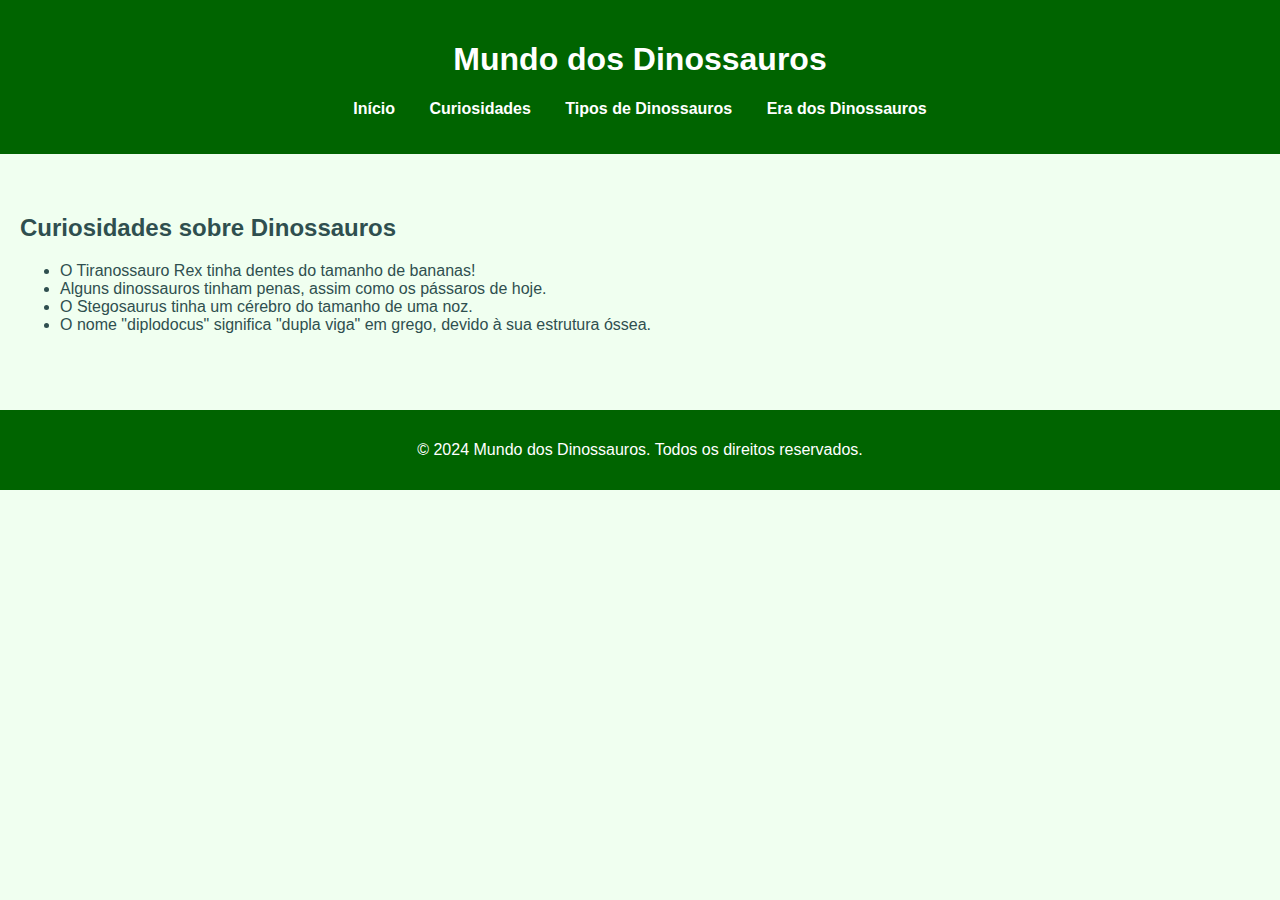
<file: curiosidades.html>
<!DOCTYPE html>
<html lang="pt-BR">
<head>
    <meta charset="UTF-8">
    <meta name="viewport" content="width=device-width, initial-scale=1.0">
    <title>Curiosidades sobre Dinossauros</title>
    <link rel="stylesheet" href="styles.css">
</head>
<body>
    <header>
        <h1>Mundo dos Dinossauros</h1>
        <nav>
            <ul>
                <li><a href="index.html">Início</a></li>
                <li><a href="curiosidades.html">Curiosidades</a></li>
                <li><a href="tipos.html">Tipos de Dinossauros</a></li>
                <li><a href="era.html">Era dos Dinossauros</a></li>
            </ul>
        </nav>
    </header>

    <main>
        <section>
            <h2>Curiosidades sobre Dinossauros</h2>
            <ul>
                <li>O Tiranossauro Rex tinha dentes do tamanho de bananas!</li>
                <li>Alguns dinossauros tinham penas, assim como os pássaros de hoje.</li>
                <li>O Stegosaurus tinha um cérebro do tamanho de uma noz.</li>
                <li>O nome "diplodocus" significa "dupla viga" em grego, devido à sua estrutura óssea.</li>
            </ul>
        </section>
    </main>

    <footer>
        <p>&copy; 2024 Mundo dos Dinossauros. Todos os direitos reservados.</p>
    </footer>
</body>
</html>
</file>
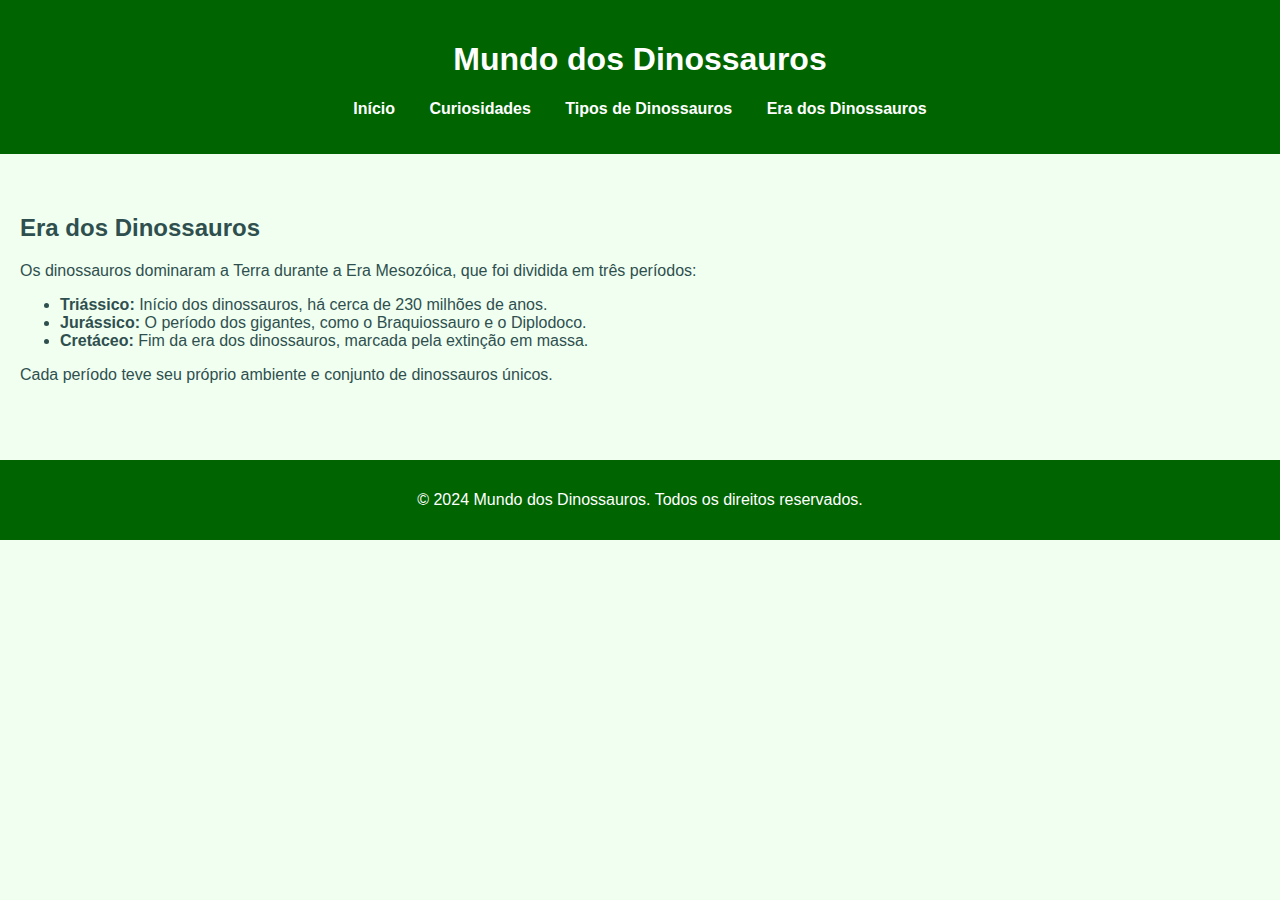
<file: era.html>
<!DOCTYPE html>
<html lang="pt-BR">
<head>
    <meta charset="UTF-8">
    <meta name="viewport" content="width=device-width, initial-scale=1.0">
    <title>Era dos Dinossauros</title>
    <link rel="stylesheet" href="styles.css">
</head>
<body>
    <header>
        <h1>Mundo dos Dinossauros</h1>
        <nav>
            <ul>
                <li><a href="index.html">Início</a></li>
                <li><a href="curiosidades.html">Curiosidades</a></li>
                <li><a href="tipos.html">Tipos de Dinossauros</a></li>
                <li><a href="era.html">Era dos Dinossauros</a></li>
            </ul>
        </nav>
    </header>

    <main>
        <section>
            <h2>Era dos Dinossauros</h2>
            <p>Os dinossauros dominaram a Terra durante a Era Mesozóica, que foi dividida em três períodos:</p>
            <ul>
                <li><strong>Triássico:</strong> Início dos dinossauros, há cerca de 230 milhões de anos.</li>
                <li><strong>Jurássico:</strong> O período dos gigantes, como o Braquiossauro e o Diplodoco.</li>
                <li><strong>Cretáceo:</strong> Fim da era dos dinossauros, marcada pela extinção em massa.</li>
            </ul>
            <p>Cada período teve seu próprio ambiente e conjunto de dinossauros únicos.</p>
        </section>
    </main>

    <footer>
        <p>&copy; 2024 Mundo dos Dinossauros. Todos os direitos reservados.</p>
    </footer>
</body>
</html>
</file>
<file: styles.css>
/* Cores principais */
:root {
    --primary-color: #2f4f4f; /* Dark Slate Gray */
    --secondary-color: #4caf50; /* Green */
    --accent-color: #8bc34a; /* Light Green */
    --background-color: #f0fff0; /* Honeydew */
    --text-color: #fff; /* White */
    --header-color: #006400; /* Dark Green */
}

/* Estilos Globais */
body {
    font-family: 'Trebuchet MS', sans-serif;
    background-color: var(--background-color);
    color: var(--primary-color);
    margin: 0;
    padding: 0;
}

/* Estilo do Cabeçalho */
header {
    background-color: var(--header-color);
    color: var(--text-color);
    padding: 20px;
    text-align: center;
}

nav ul {
    list-style-type: none;
    padding: 0;
}

nav ul li {
    display: inline;
    margin: 0 15px;
}

nav ul li a {
    color: var(--text-color);
    text-decoration: none;
    font-weight: bold;
}

nav ul li a:hover {
    color: var(--accent-color);
}

/* Estilo Principal */
main {
    padding: 40px 20px;
    background-color: var(--background-color);
}

/* Estilo da Galeria de Dinossauros */
.dinossauros {
    display: flex;
    justify-content: space-around;
    flex-wrap: wrap;
}

.dinossauro {
    width: 30%;
    background-color: var(--primary-color);
    color: var(--text-color);
    padding: 15px;
    margin-bottom: 20px;
    border-radius: 10px;
    box-shadow: 0px 4px 6px rgba(0, 0, 0, 0.1);
    transition: transform 0.3s ease;
}

.dinossauro:hover {
    transform: scale(1.05);
}

.dinossauro img {
    border-radius: 10px;
}

/* Estilo do Formulário */
form {
    max-width: 400px;
    margin: 0 auto;
    background-color: var(--primary-color);
    color: var(--text-color);
    padding: 20px;
    border-radius: 10px;
    box-shadow: 0px 4px 6px rgba(0, 0, 0, 0.1);
}

form label, form input, form textarea, form button {
    display: block;
    width: 100%;
    margin-bottom: 15px;
}

form input, form textarea {
    padding: 10px;
    border: none;
    border-radius: 5px;
    background-color: var(--background-color);
    color: var(--primary-color);
}

form button {
    padding: 10px;
    background-color: var(--secondary-color);
    color: var(--text-color);
    border: none;
    border-radius: 5px;
    cursor: pointer;
    transition: background-color 0.3s ease;
}

form button:hover {
    background-color: var(--accent-color);
}

/* Estilo do Rodapé */
footer {
    background-color: var(--header-color);
    color: var(--text-color);
    text-align: center;
    padding: 15px 0;
    margin-top: 20px;
}

footer ul {
    list-style-type: none;
    padding: 0;
}

footer ul li {
    display: inline;
    margin: 0 10px;
}

footer ul li a {
    color: var(--text-color);
    text-decoration: none;
    font-weight: bold;
}

footer ul li a:hover {
    color: var(--accent-color);
}
</file>
